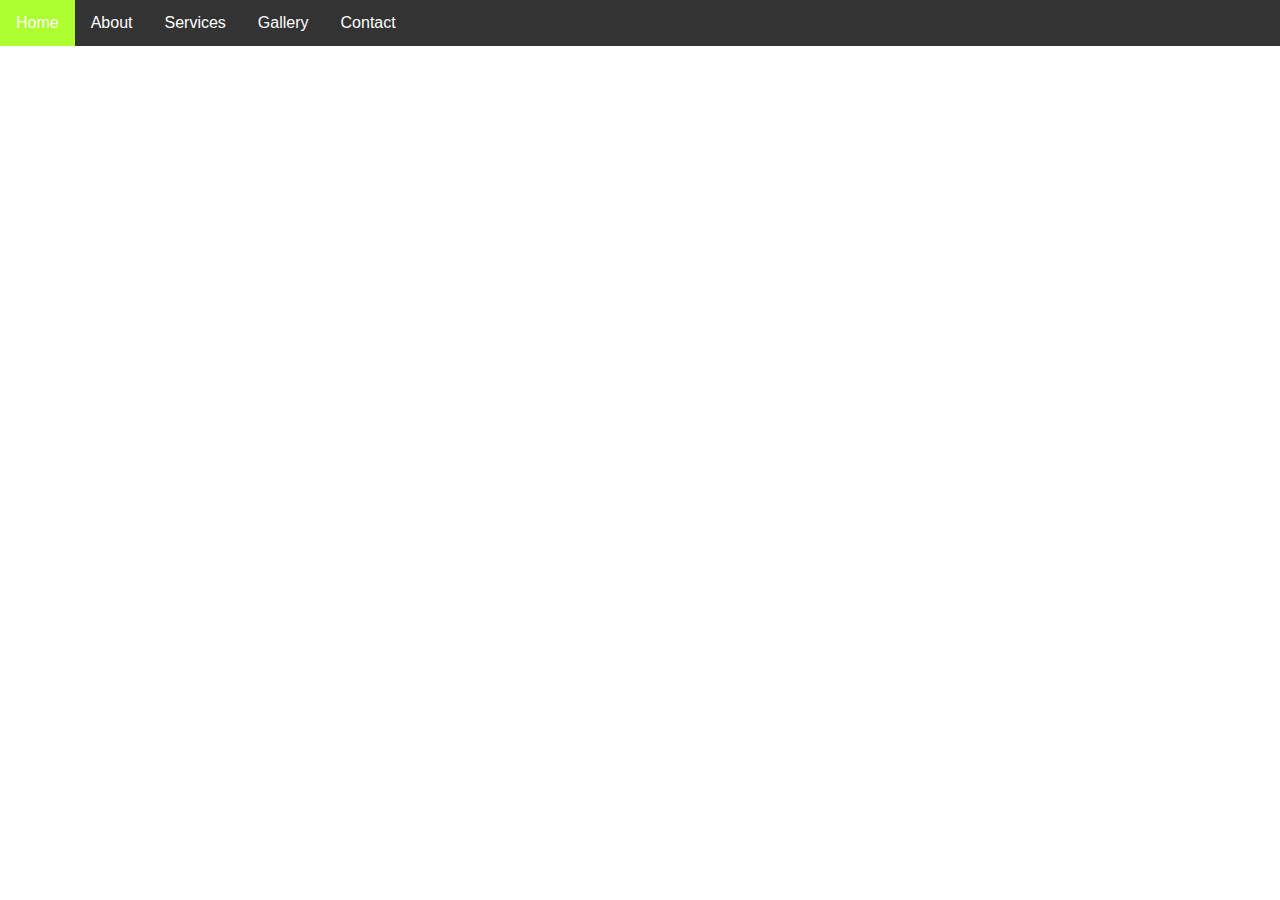
<file: Index.html>
<!DOCTYPE html>
<html>
    <head>
        <title>Mpho's Projects</title>
        <link rel="stylesheet" href="style.css">
    </head>
    <body>
        <div class="navbar">
            <a href="index.html">Home</a>
            <div class="subnav">
              <button class="subnavbtn">About <i class="fa fa-caret-down"></i></button>
              <div class="subnav-content">
                <a href="company.html">Company</a>
                <a href="team.html">Team</a>
                <a href="news.html">News</a>
              </div>
            </div> 
            <div class="subnav">
              <button class="subnavbtn">Services <i class="fa fa-caret-down"></i></button>
              <div class="subnav-content">
                <a href="food.html">Food</a>
                <a href="outfits.html">Outfits</a>
                <a href="pharmacy.html">Pharmacy</a>
                <a href="motors.html">Motors</a>
              </div>
            </div> 
            <div class="subnav">
              <button class="subnavbtn">Gallery <i class="fa fa-caret-down"></i></button>
              <div class="subnav-content">
                <a href="link1.html">Link 1</a>
                <a href="link2.html">Link 2</a>
                <a href="link3.html">Link 3</a>
                <a href="link4.html">Link 4</a>
              </div>
            </div>
            <a href="contact.html">Contact</a>
          </div>
    </body>
</html>
</file>
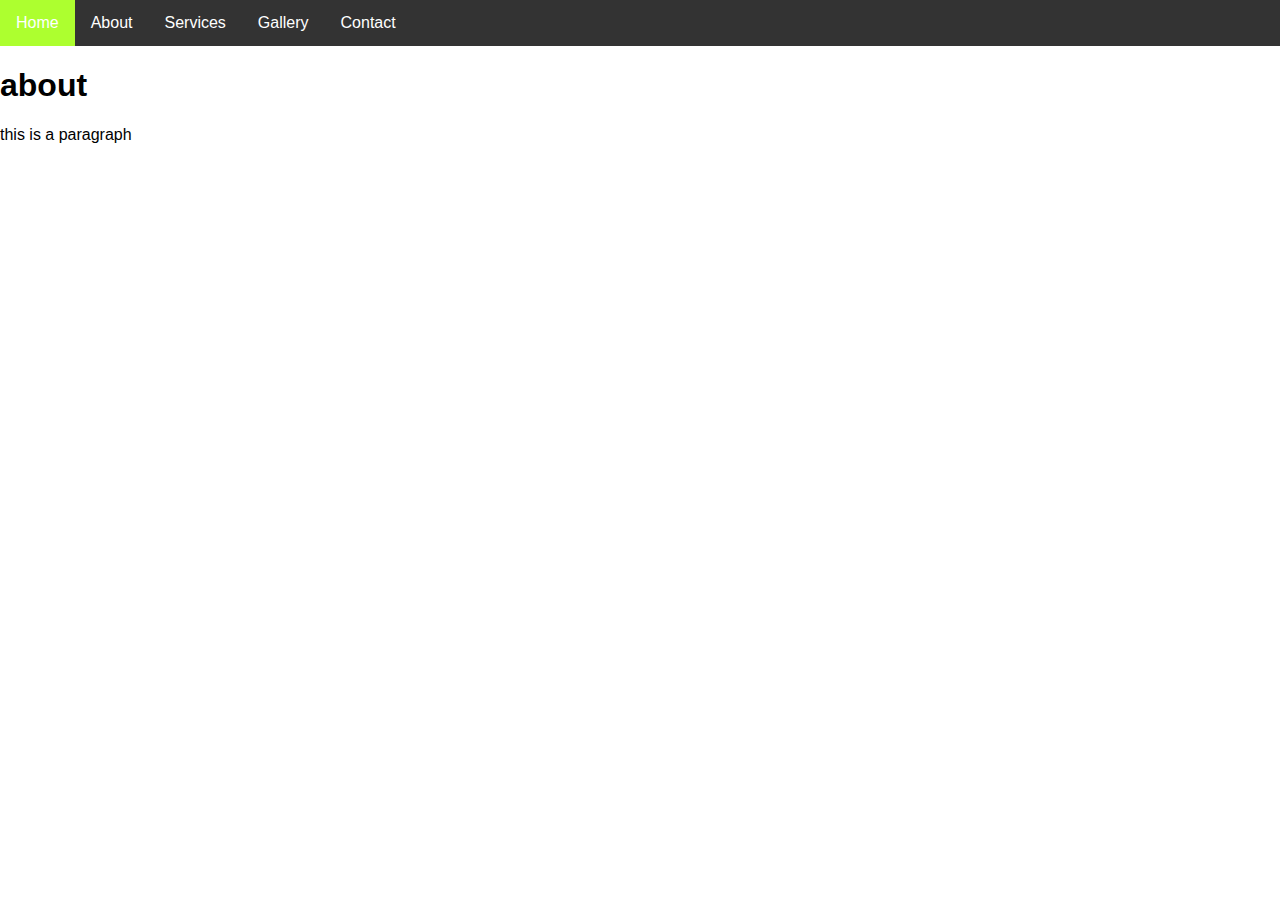
<file: company.html>
<!DOCTYPE html>
<html>
    <head>
        <title>Mpho's Projects</title>
        <link rel="stylesheet" href="style.css">
    </head>
    <body>
        <div class="navbar">
            <a href="index.html">Home</a>
            <div class="subnav">
              <button class="subnavbtn">About <i class="fa fa-caret-down"></i></button>
              <div class="subnav-content">
                <a href="company.html">Company</a>
                <a href="team.html">Team</a>
                <a href="news.html">News</a>
              </div>
            </div> 
            <div class="subnav">
              <button class="subnavbtn">Services <i class="fa fa-caret-down"></i></button>
              <div class="subnav-content">
                <a href="food.html">Food</a>
                <a href="outfits.html">Outfits</a>
                <a href="pharmacy.html">Pharmacy</a>
                <a href="motors.html">Motors</a>
              </div>
            </div> 
            <div class="subnav">
              <button class="subnavbtn">Gallery <i class="fa fa-caret-down"></i></button>
              <div class="subnav-content">
                <a href="link1.html">Link 1</a>
                <a href="link2.html">Link 2</a>
                <a href="link3.html">Link 3</a>
                <a href="link4.html">Link 4</a>
              </div>
            </div>
            <a href="contact.html">Contact</a>
          </div>
        <h1>about</h1>
        <p>this is a paragraph</p>
    </body>
</html>
</file>
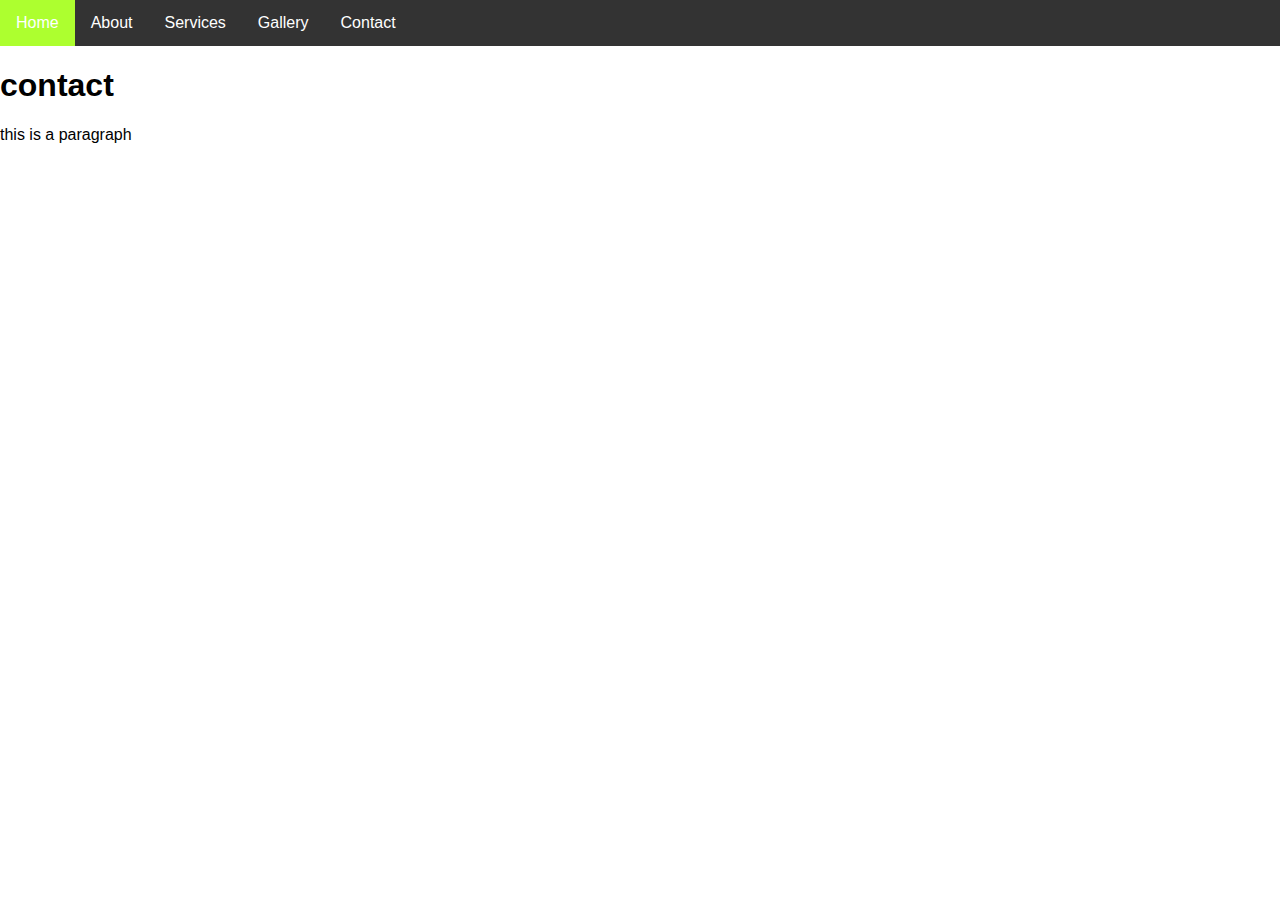
<file: contact.html>
<!DOCTYPE html>
<html>
    <head>
        <title>Mpho's Projects</title>
        <link rel="stylesheet" href="style.css">
    </head>
    <body>
        <div class="navbar">
            <a href="index.html">Home</a>
            <div class="subnav">
              <button class="subnavbtn">About <i class="fa fa-caret-down"></i></button>
              <div class="subnav-content">
                <a href="company.html">Company</a>
                <a href="team.html">Team</a>
                <a href="news.html">News</a>
              </div>
            </div> 
            <div class="subnav">
              <button class="subnavbtn">Services <i class="fa fa-caret-down"></i></button>
              <div class="subnav-content">
                <a href="food.html">Food</a>
                <a href="outfits.html">Outfits</a>
                <a href="pharmacy.html">Pharmacy</a>
                <a href="motors.html">Motors</a>
              </div>
            </div> 
            <div class="subnav">
              <button class="subnavbtn">Gallery <i class="fa fa-caret-down"></i></button>
              <div class="subnav-content">
                <a href="link1.html">Link 1</a>
                <a href="link2.html">Link 2</a>
                <a href="link3.html">Link 3</a>
                <a href="link4.html">Link 4</a>
              </div>
            </div>
            <a href="contact.html">Contact</a>
          </div>
        <h1>contact</h1>
        <p>this is a paragraph</p>
    </body>
</html>
</file>
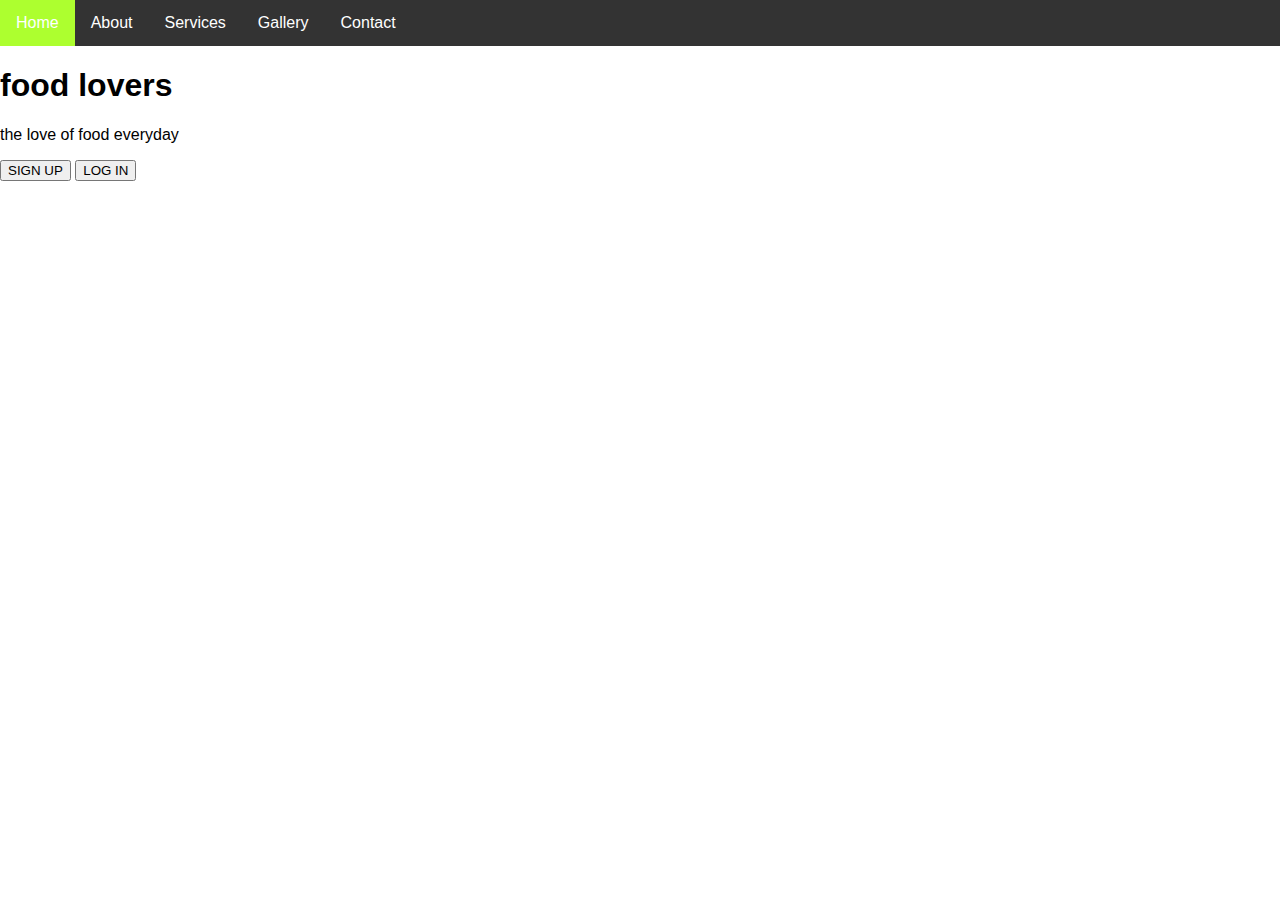
<file: food.html>
<!DOCTYPE html>
<html>
    <head>
        <title>Mpho's Projects</title>
        <link rel="stylesheet" href="style.css">
    </head>
    <body>
        <div class="navbar">
            <a href="index.html">Home</a>
            <div class="subnav">
              <button class="subnavbtn">About <i class="fa fa-caret-down"></i></button>
              <div class="subnav-content">
                <a href="company.html">Company</a>
                <a href="team.html">Team</a>
                <a href="news.html">News</a>
              </div>
            </div> 
            <div class="subnav">
              <button class="subnavbtn">Services <i class="fa fa-caret-down"></i></button>
              <div class="subnav-content">
                <a href="food.html">Food</a>
                <a href="outfits.html">Outfits</a>
                <a href="pharmacy.html">Pharmacy</a>
                <a href="motors.html">Motors</a>
              </div>
            </div> 
            <div class="subnav">
              <button class="subnavbtn">Gallery <i class="fa fa-caret-down"></i></button>
              <div class="subnav-content">
                <a href="link1.html">Link 1</a>
                <a href="link2.html">Link 2</a>
                <a href="link3.html">Link 3</a>
                <a href="link4.html">Link 4</a>
              </div>
            </div>
            <a href="contact.html">Contact</a>
          </div>
          <div class="content">
            <h1>food lovers</h1>
            <p>the love of food everyday</p>
            <div>
              <button class="signup-btn" type="button"><span class="cover"></span>SIGN UP</button>
              <button class="login-btn" type="button"><span class="cover"></span>LOG IN</button>
            </div>
          </div>
          
    </body>
</html>
</file>
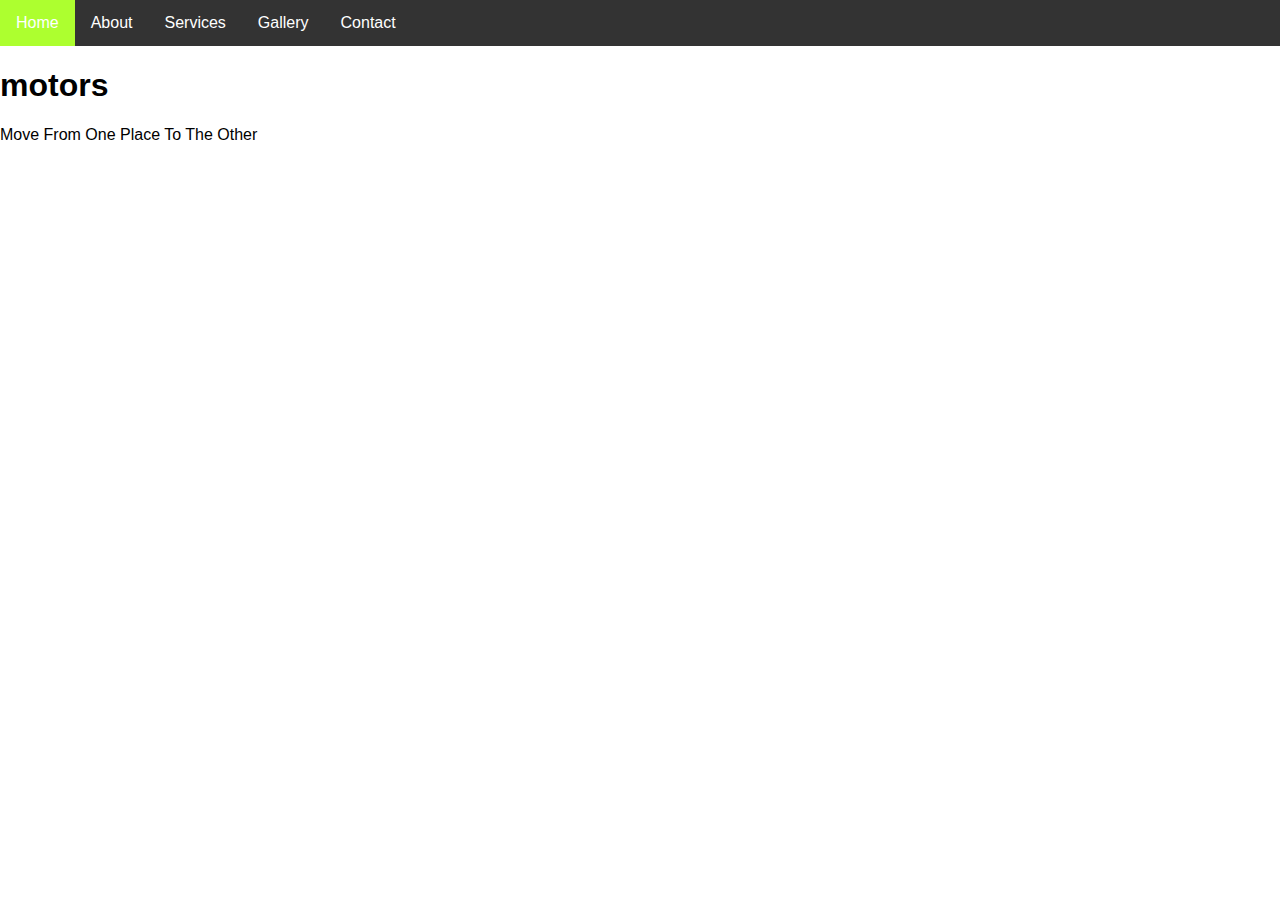
<file: motors.html>
<!DOCTYPE html>
<html>
    <head>
        <title>Mpho's Projects</title>
        <link rel="stylesheet" href="style.css">
    </head>
    <body>
        <div class="navbar">
            <a href="index.html">Home</a>
            <div class="subnav">
              <button class="subnavbtn">About <i class="fa fa-caret-down"></i></button>
              <div class="subnav-content">
                <a href="company.html">Company</a>
                <a href="team.html">Team</a>
                <a href="news.html">News</a>
              </div>
            </div> 
            <div class="subnav">
              <button class="subnavbtn">Services <i class="fa fa-caret-down"></i></button>
              <div class="subnav-content">
                <a href="food.html">Food</a>
                <a href="outfits.html">Outfits</a>
                <a href="pharmacy.html">Pharmacy</a>
                <a href="motors.html">Motors</a>
              </div>
            </div> 
            <div class="subnav">
              <button class="subnavbtn">Gallery <i class="fa fa-caret-down"></i></button>
              <div class="subnav-content">
                <a href="link1.html">Link 1</a>
                <a href="link2.html">Link 2</a>
                <a href="link3.html">Link 3</a>
                <a href="link4.html">Link 4</a>
              </div>
            </div>
            <a href="contact.html">Contact</a>
          </div>
        <h1>motors</h1>
        <p>Move From One Place To The Other</p>
    </body>
</html>
</file>
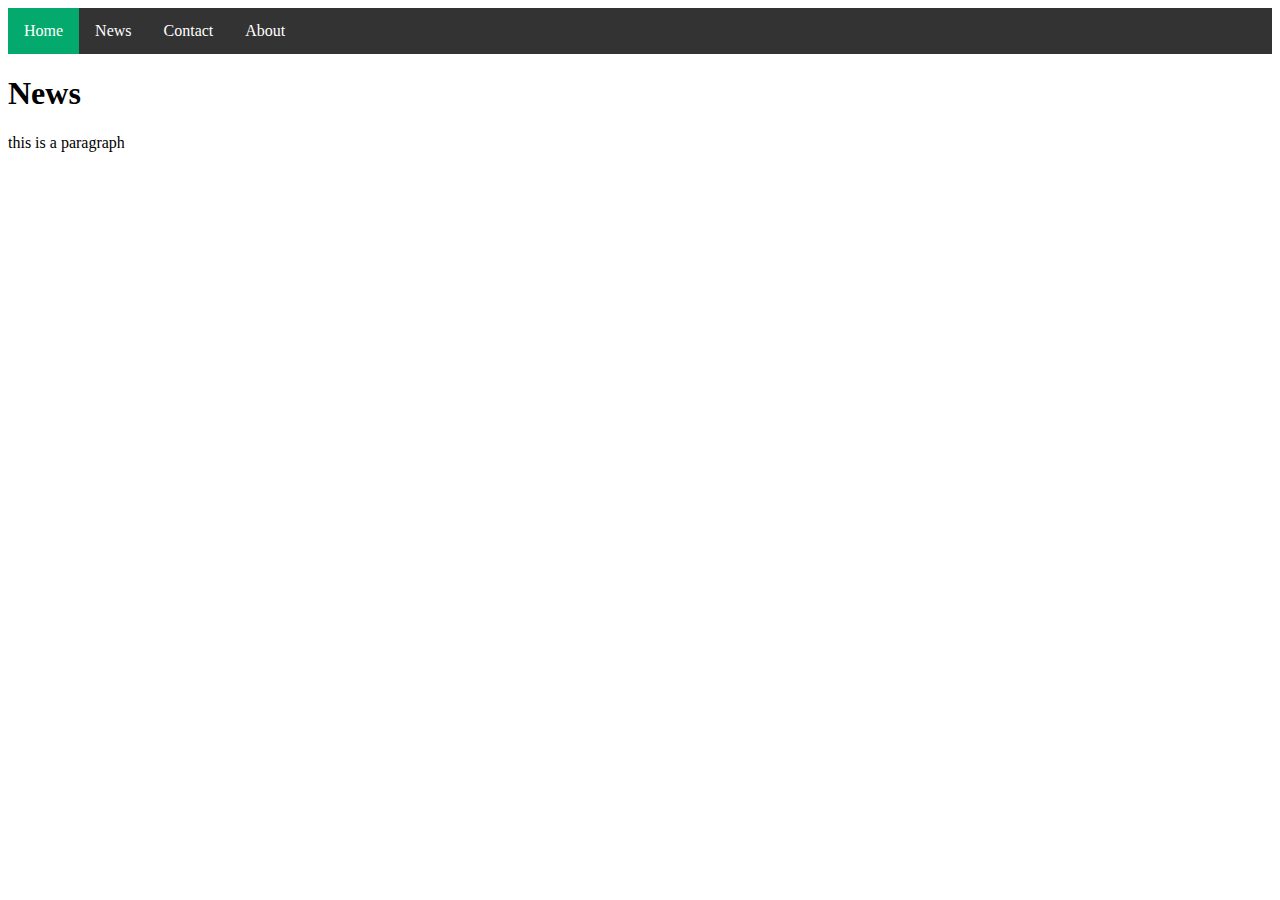
<file: news.html>
<!DOCTYPE html>
<html>
    <head>
        <title>Mpho's Projects</title>
        <style>
            ul {
              list-style-type: none;
              margin: 0;
              padding: 0;
              overflow: hidden;
              background-color: #333;
            }
            
            li {
              float: left;
            }
            
            li a {
              display: block;
              color: white;
              text-align: center;
              padding: 14px 16px;
              text-decoration: none;
            }
            
            li a:hover:not(.active) {
              background-color: #111;
            }
            
            .active {
              background-color: #04AA6D;
            }
            </style>
    </head>
    <body>
        <ul>
            <li><a class="active" href="Index.html">Home</a></li>
            <li><a href="news.html">News</a></li>
            <li><a href="contact.html">Contact</a></li>
            <li><a href="about.html">About</a></li>
          </ul>
        <h1>News</h1>
        <p>this is a paragraph</p>
    </body>
</html>
</file>
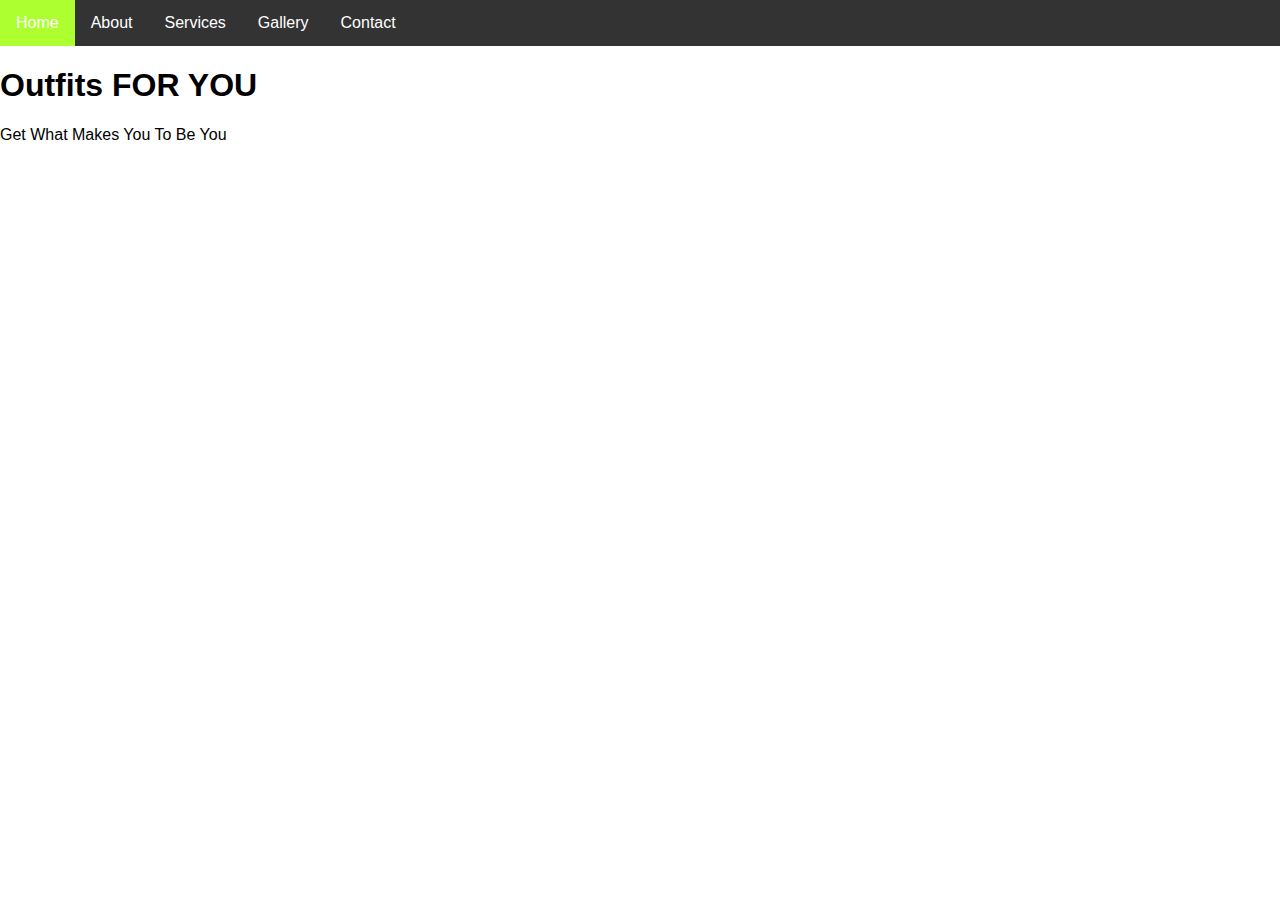
<file: outfits.html>
<!DOCTYPE html>
<html>
    <head>
        <title>Mpho's Projects</title>
        <link rel="stylesheet" href="style.css">
    </head>
    <body>
        <div class="navbar">
            <a href="index.html">Home</a>
            <div class="subnav">
              <button class="subnavbtn">About <i class="fa fa-caret-down"></i></button>
              <div class="subnav-content">
                <a href="company.html">Company</a>
                <a href="team.html">Team</a>
                <a href="news.html">News</a>
              </div>
            </div> 
            <div class="subnav">
              <button class="subnavbtn">Services <i class="fa fa-caret-down"></i></button>
              <div class="subnav-content">
                <a href="food.html">Food</a>
                <a href="outfits.html">Outfits</a>
                <a href="pharmacy.html">Pharmacy</a>
                <a href="motors.html">Motors</a>
              </div>
            </div> 
            <div class="subnav">
              <button class="subnavbtn">Gallery <i class="fa fa-caret-down"></i></button>
              <div class="subnav-content">
                <a href="link1.html">Link 1</a>
                <a href="link2.html">Link 2</a>
                <a href="link3.html">Link 3</a>
                <a href="link4.html">Link 4</a>
              </div>
            </div>
            <a href="contact.html">Contact</a>
          </div>
        <h1>Outfits FOR YOU</h1>
        <p>Get What Makes You To Be You</p>
    </body>
</html>
</file>
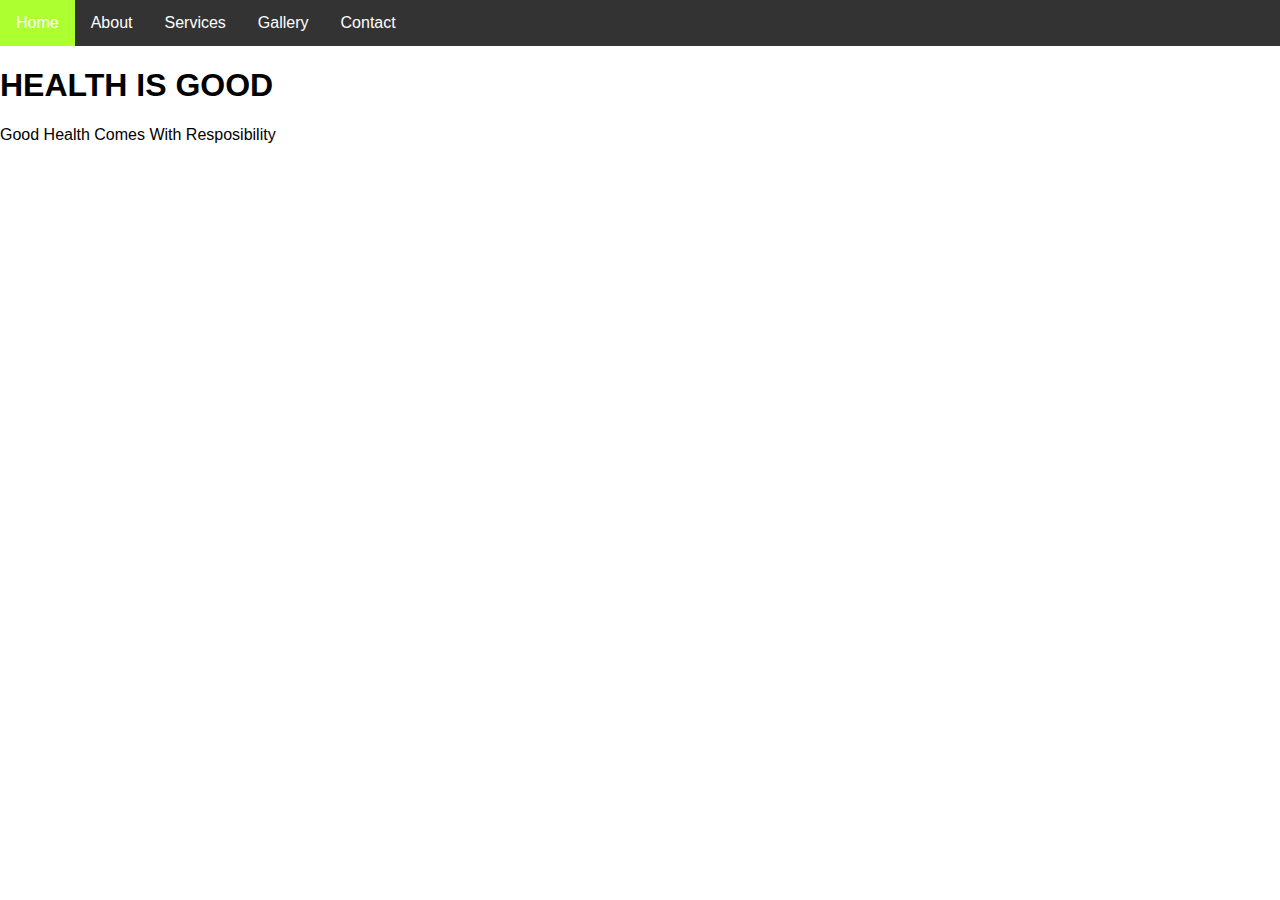
<file: pharmacy.html>
<!DOCTYPE html>
<html>
    <head>
        <title>Mpho's Projects</title>
        <link rel="stylesheet" href="style.css">
    </head>
    <body>
        <div class="navbar">
            <a href="index.html">Home</a>
            <div class="subnav">
              <button class="subnavbtn">About <i class="fa fa-caret-down"></i></button>
              <div class="subnav-content">
                <a href="company.html">Company</a>
                <a href="team.html">Team</a>
                <a href="news.html">News</a>
              </div>
            </div> 
            <div class="subnav">
              <button class="subnavbtn">Services <i class="fa fa-caret-down"></i></button>
              <div class="subnav-content">
                <a href="food.html">Food</a>
                <a href="outfits.html">Outfits</a>
                <a href="pharmacy.html">Pharmacy</a>
                <a href="motors.html">Motors</a>
              </div>
            </div> 
            <div class="subnav">
              <button class="subnavbtn">Gallery <i class="fa fa-caret-down"></i></button>
              <div class="subnav-content">
                <a href="link1.html">Link 1</a>
                <a href="link2.html">Link 2</a>
                <a href="link3.html">Link 3</a>
                <a href="link4.html">Link 4</a>
              </div>
            </div>
            <a href="contact.html">Contact</a>
          </div>
        <h1>HEALTH IS GOOD</h1>
        <p>Good Health Comes With Resposibility</p>
    </body>
</html>
</file>
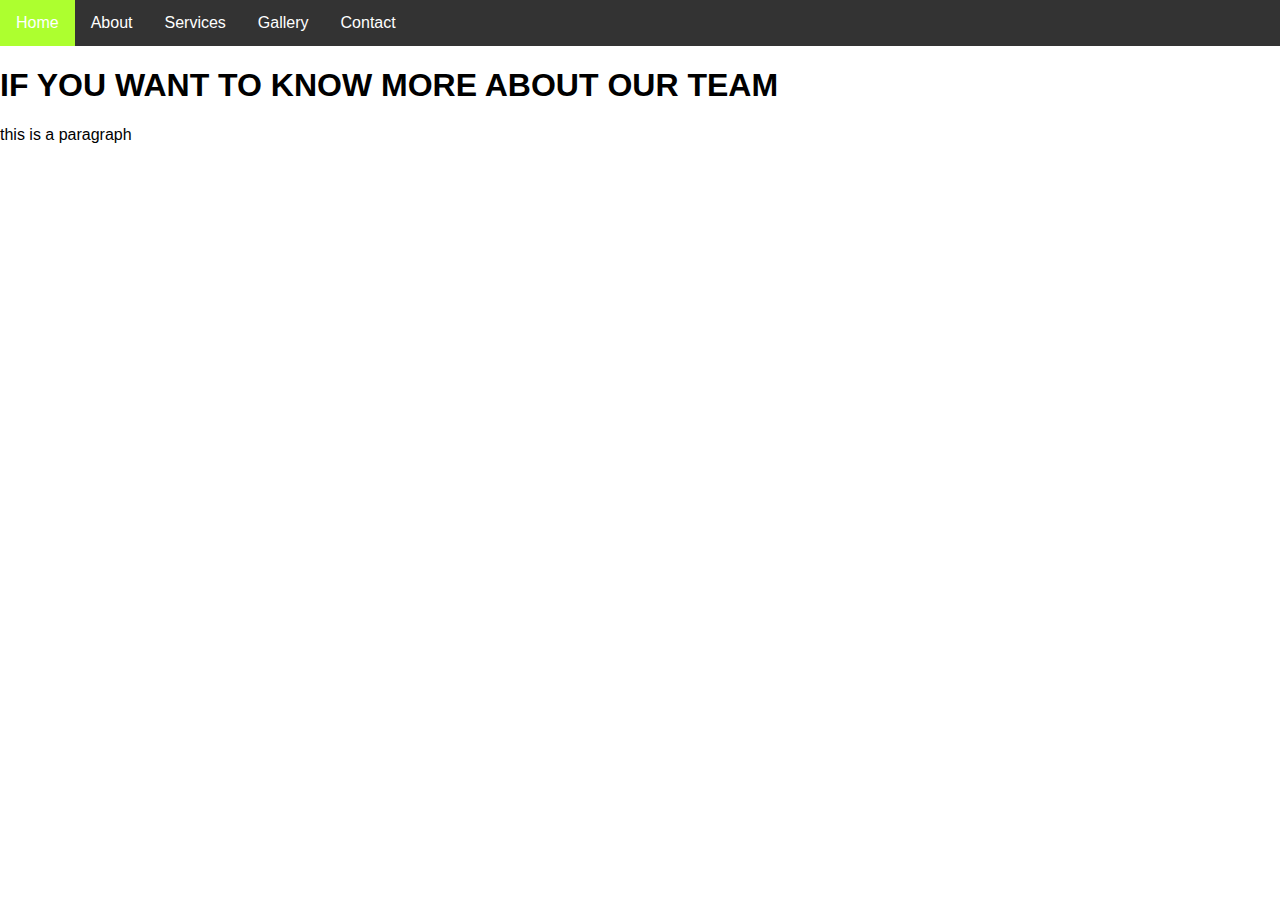
<file: team.html>
<!DOCTYPE html>
<html>
    <head>
        <title>Mpho's Projects</title>
        <link rel="stylesheet" href="style.css">
    </head>
    <body>
        <div class="navbar">
            <a href="index.html">Home</a>
            <div class="subnav">
              <button class="subnavbtn">About <i class="fa fa-caret-down"></i></button>
              <div class="subnav-content">
                <a href="company.html">Company</a>
                <a href="team.html">Team</a>
                <a href="news.html">News</a>
              </div>
            </div> 
            <div class="subnav">
              <button class="subnavbtn">Services <i class="fa fa-caret-down"></i></button>
              <div class="subnav-content">
                <a href="food.html">Food</a>
                <a href="outfits.html">Outfits</a>
                <a href="pharmacy.html">Pharmacy</a>
                <a href="motors.html">Motors</a>
              </div>
            </div> 
            <div class="subnav">
              <button class="subnavbtn">Gallery <i class="fa fa-caret-down"></i></button>
              <div class="subnav-content">
                <a href="link1.html">Link 1</a>
                <a href="link2.html">Link 2</a>
                <a href="link3.html">Link 3</a>
                <a href="link4.html">Link 4</a>
              </div>
            </div>
            <a href="contact.html">Contact</a>
          </div>
        <h1>IF YOU WANT TO KNOW MORE ABOUT OUR TEAM</h1>
        <p>this is a paragraph</p>
    </body>
</html>
</file>
<file: style.css>
body {
  font-family: Arial, Helvetica, sans-serif;
  margin: 0;
}

.navbar {
  overflow: hidden;
  background-color: #333; 
}

.navbar a {
  float: left;
  font-size: 16px;
  color: white;
  text-align: center;
  padding: 14px 16px;
  text-decoration: none;
}

.subnav {
  float: left;
  overflow: hidden;
}

.subnav .subnavbtn {
  font-size: 16px;  
  border: none;
  outline: none;
  color: white;
  padding: 14px 16px;
  background-color: inherit;
  font-family: inherit;
  margin: 0;
}

.navbar a:hover, .subnav:hover .subnavbtn {
  background-color: greenyellow;
}

.subnav-content {
  display: none;
  position: absolute;
  left: 0;
  background-color: gray;
  width: 100%;
  z-index: 1;
}

.subnav-content a {
  float: left;
  color: white;
  text-decoration: none;
}

.subnav-content a:hover {
  background-color: #eee;
  color: black;
}

.subnav:hover .subnav-content {
  display: block;
}
body {
  font-family: Arial, Helvetica, sans-serif;
  margin: 0;
}

.navbar {
  overflow: hidden;
  background-color: #333; 
}

.navbar a {
  float: left;
  font-size: 16px;
  color: white;
  text-align: center;
  padding: 14px 16px;
  text-decoration: none;
}

.subnav {
  float: left;
  overflow: hidden;
}

.subnav .subnavbtn {
  font-size: 16px;  
  border: none;
  outline: none;
  color: white;
  padding: 14px 16px;
  background-color: inherit;
  font-family: inherit;
  margin: 0;
}

.navbar a:hover, .subnav:hover .subnavbtn {
  background-color: greenyellow;
}

.subnav-content {
  display: none;
  position: absolute;
  left: 0;
  background-color: gray;
  width: 100%;
  z-index: 1;
}

.subnav-content a {
  float: left;
  color: white;
  text-decoration: none;
}

.subnav-content a:hover {
  background-color: #eee;
  color: black;
}

.subnav:hover .subnav-content {
  display: block;
}
div.gallery {
  margin: 5px;
  border: 1px solid #ccc;
  float: left;
  width: 180px;
}

div.gallery:hover {
  border: 1px solid #777;
}

div.gallery img {
  width: 100%;
  height: auto;
  
}

div.desc {
  padding: 15px;
  text-align: center;
}
</file>
